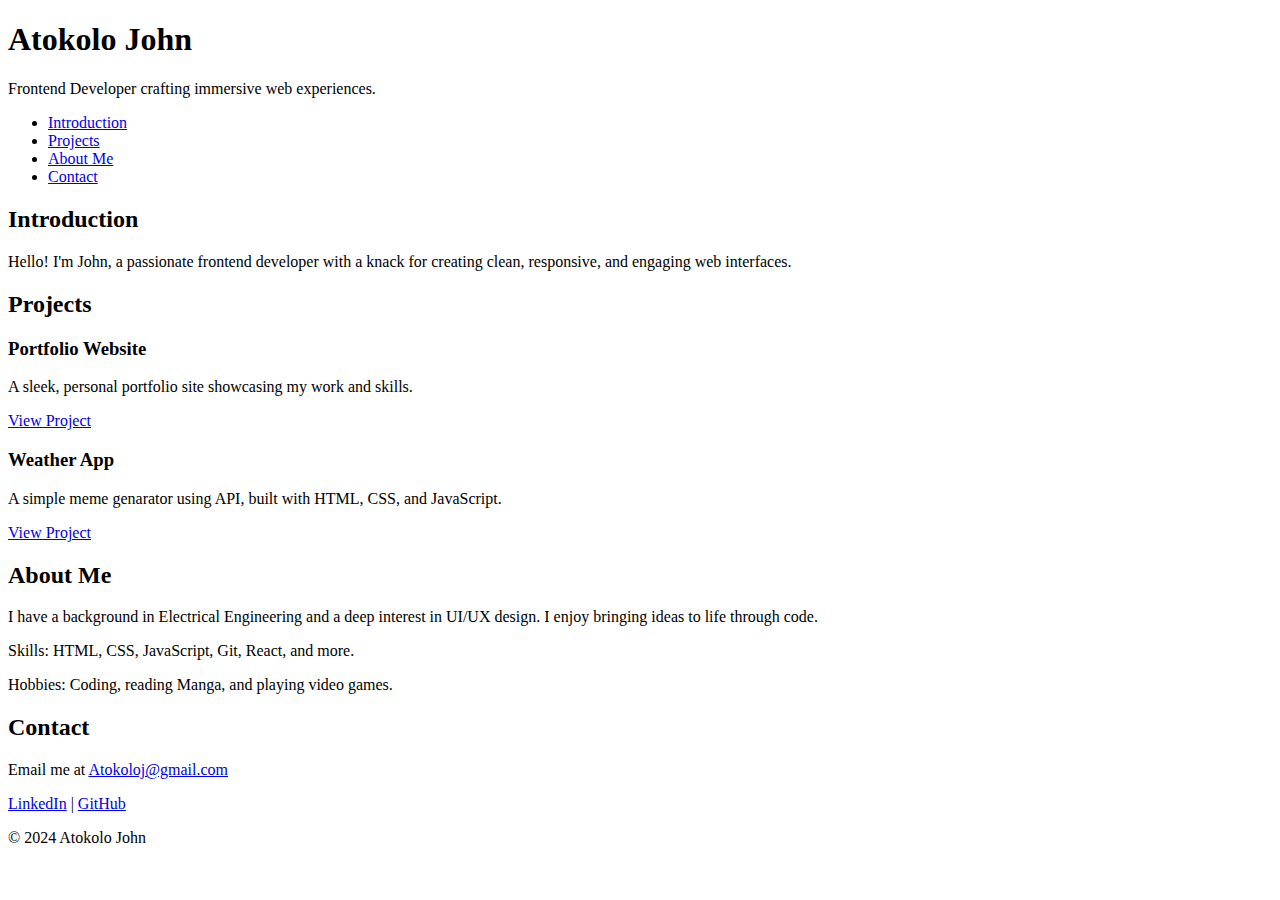
<file: portfolio/index.html>
<!DOCTYPE html>
<html lang="en">
<head>
  <meta charset="utf-8">
  <title>Atokolo john - Personal Portfolio</title>
</head>
<body>

  <header>
    <h1>Atokolo John</h1>
    <p>Frontend Developer crafting immersive web experiences.</p>
  </header>

  <nav>
    <ul>
      <li><a href="#introduction">Introduction</a></li>
      <li><a href="#projects">Projects</a></li>
      <li><a href="#about">About Me</a></li>
      <li><a href="#contact">Contact</a></li>
    </ul>
  </nav>

  <section id="introduction">
    <h2>Introduction</h2>
    <p>Hello! I'm John, a passionate frontend developer with a knack for creating clean, responsive, and engaging web interfaces.</p>
  </section>

  <section id="projects">
    <h2>Projects</h2>

    <article class="project">
      <h3>Portfolio Website</h3>
      <p>A sleek, personal portfolio site showcasing my work and skills.</p>
      <a href="https://sites.google.com/view/atokolo-john/home" target="_blank">View Project</a>
    </article>

    <article class="project">
      <h3>Weather App</h3>
      <p>A simple meme genarator using  API, built with HTML, CSS, and JavaScript.</p>
      <a href="https://github.com/Redfox1759/starwars-generator.git" target="_blank">View Project</a>
    </article>

  </section>

  <section id="about">
    <h2>About Me</h2>
    <p>I have a background in Electrical Engineering and a deep interest in UI/UX design. I enjoy bringing ideas to life through code.</p>
    <p>Skills: HTML, CSS, JavaScript, Git, React, and more.</p>
    <p>Hobbies: Coding, reading Manga, and playing video games.</p>
  </section>

  <section id="contact">
    <h2>Contact</h2>
    <p>Email me at <a href="mailto:Atokoloj@gmail.com">Atokoloj@gmail.com</a></p>
    <p>
      <a href="https://www.linkedin.com/in/atokolo-john-96881116a/" target="_blank">LinkedIn</a> |
      <a href="https://github.com/Redfox1759" target="_blank">GitHub</a>
    </p>
  </section>

  <footer>
    <p>&copy; 2024 Atokolo John</p>
  </footer>

</body>
</html>
</file>
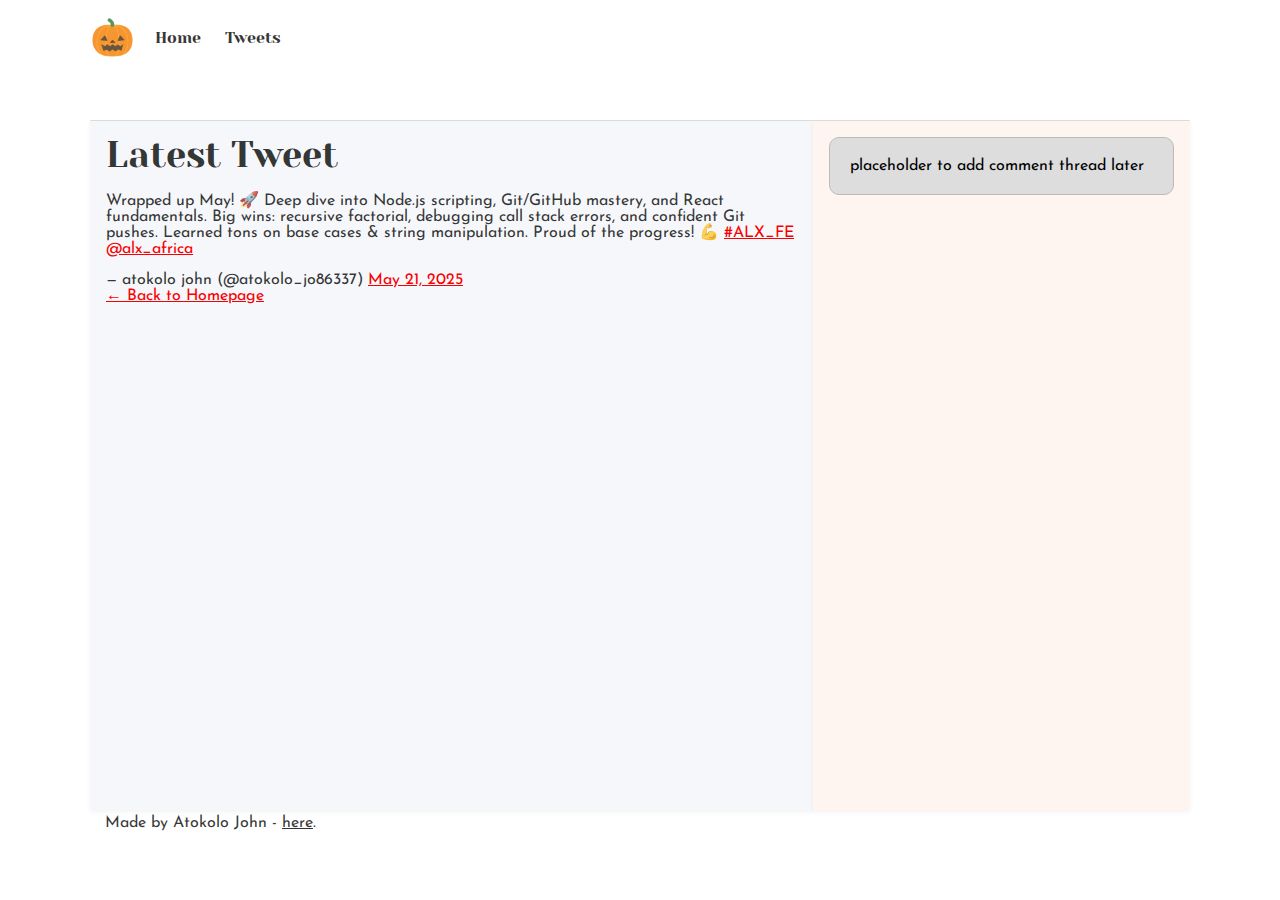
<file: css_basic/tweets.html>
<!DOCTYPE html>
<html lang="en">
<head>
  <meta charset="utf-8">
  <title>My Tweets Page</title>
  <link href="base.css" rel="stylesheet">
  <link href="styles.css" rel="stylesheet">
  <meta name="viewport" content="width=device-width, initial-scale=1.0">
</head>
<body>


  <header>
    <ul>
      <li class="logo"> &#127875; </li>
      <li><a href="index.html">Home</a></li>
      <li><a href="tweets.html">Tweets</a></li>
    </ul>
  </header>

 
  <main>
    <article>
      <h1>Latest Tweet</h1>

      <blockquote class="twitter-tweet"><p lang="en" dir="ltr">Wrapped up May! 🚀 Deep dive into Node.js scripting, Git/GitHub mastery, and React fundamentals. Big wins: recursive factorial, debugging call stack errors, and confident Git pushes. Learned tons on base cases &amp; string manipulation. Proud of the progress! 💪 <a href="https://twitter.com/hashtag/ALX_FE?src=hash&amp;ref_src=twsrc%5Etfw">#ALX_FE</a> <a href="https://twitter.com/alx_africa?ref_src=twsrc%5Etfw">@alx_africa</a></p>&mdash; atokolo john (@atokolo_jo86337) <a href="https://twitter.com/atokolo_jo86337/status/1925226825648680979?ref_src=twsrc%5Etfw">May 21, 2025</a></blockquote> <script async src="https://platform.twitter.com/widgets.js" charset="utf-8"></script>

      <p><a href="index.html">← Back to Homepage</a></p>
    </article>

    <aside>
      <p>placeholder to add comment thread later</p>
    </aside>
  </main>


  <footer>
    <p>Made by Atokolo John - <a href="https://your-link.com" target="_blank">here</a>.</p>
  </footer>

</body>
</html>
</file>
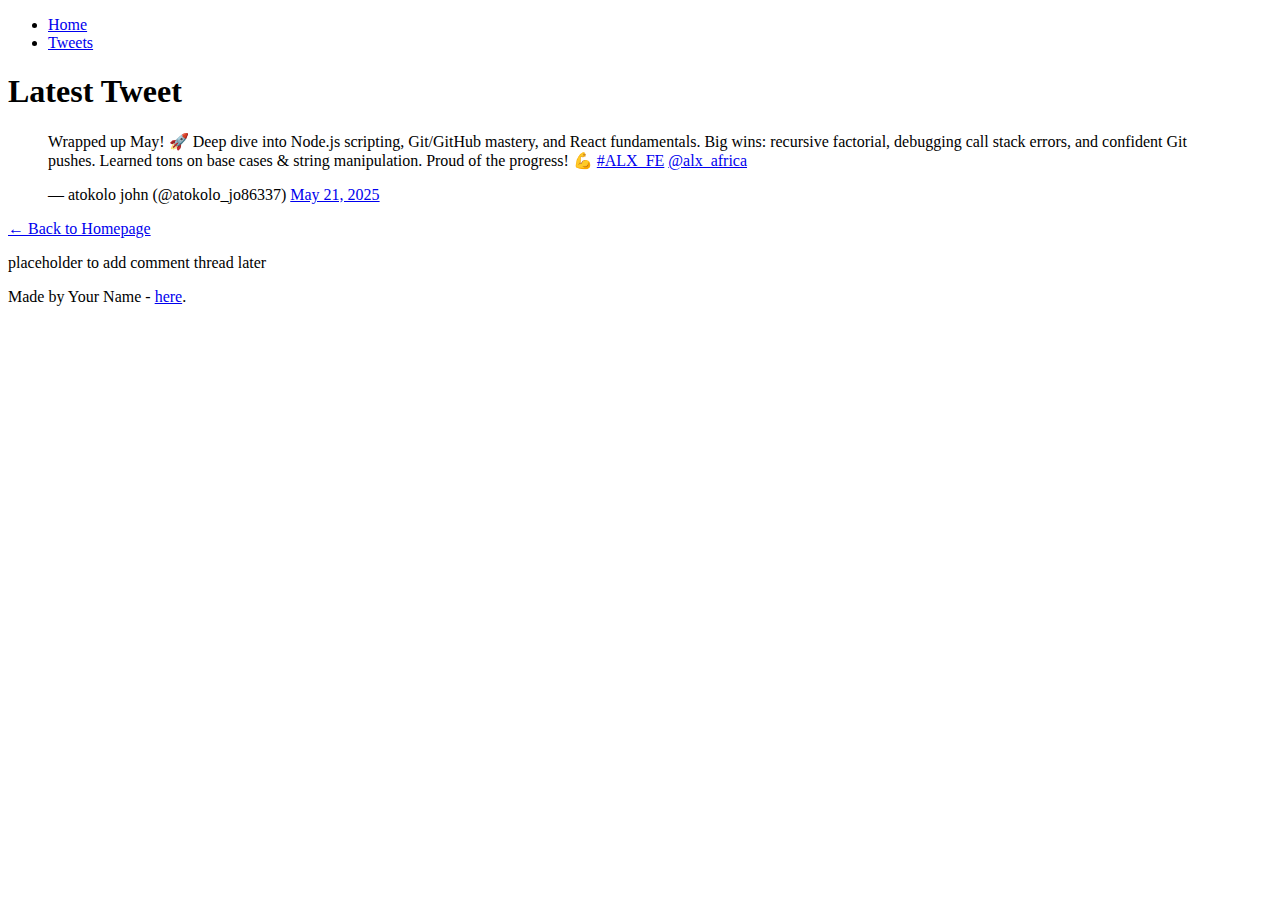
<file: html_basic/tweets.html>
<!DOCTYPE html>
<html lang="en">
<head>
  <meta charset="utf-8">
  <title>My Tweets Page</title>
</head>
<body>


  <header>
    <ul>
      <li><a href="index.html">Home</a></li>
      <li><a href="tweets.html">Tweets</a></li>
    </ul>
  </header>

 
  <main>
    <article>
      <h1>Latest Tweet</h1>

      <blockquote class="twitter-tweet"><p lang="en" dir="ltr">Wrapped up May! 🚀 Deep dive into Node.js scripting, Git/GitHub mastery, and React fundamentals. Big wins: recursive factorial, debugging call stack errors, and confident Git pushes. Learned tons on base cases &amp; string manipulation. Proud of the progress! 💪 <a href="https://twitter.com/hashtag/ALX_FE?src=hash&amp;ref_src=twsrc%5Etfw">#ALX_FE</a> <a href="https://twitter.com/alx_africa?ref_src=twsrc%5Etfw">@alx_africa</a></p>&mdash; atokolo john (@atokolo_jo86337) <a href="https://twitter.com/atokolo_jo86337/status/1925226825648680979?ref_src=twsrc%5Etfw">May 21, 2025</a></blockquote> <script async src="https://platform.twitter.com/widgets.js" charset="utf-8"></script>

      <p><a href="index.html">← Back to Homepage</a></p>
    </article>

    <aside>
      <p>placeholder to add comment thread later</p>
    </aside>
  </main>


  <footer>
    <p>Made by Your Name - <a href="https://your-link.com" target="_blank">here</a>.</p>
  </footer>

</body>
</html>
</file>
<file: css_basic/base.css>
/* Importing webfonts */
/* (If you're learning CSS, you should disregard that) */

@import url(https://fonts.googleapis.com/css?family=Yeseva+One);
@import url(https://fonts.googleapis.com/css?family=Josefin+Sans:400,700,700italic,400italic);


/* CSS reset rules */

html, body {
	height: 100%;
	min-height: 100%;
}
html, body, div, span, applet, object, iframe,
h1, h2, h3, h4, h5, h6, p, blockquote, pre,
a, abbr, acronym, address, big, cite, code,
del, dfn, img, ins, kbd, q, s, samp,
small, strike, sub, sup, tt, var,
b, u, i, center,
dl, dt, dd,
fieldset, form, label, legend,
table, caption, tbody, tfoot, thead, tr, th, td,
article, aside, canvas, details, embed, 
figure, figcaption, footer, header, hgroup, 
menu, nav, output, ruby, section, summary,
time, mark, audio, video {
	margin: 0;
	padding: 0;
	border: 0;
	font-size: 100%;
	font: inherit;
	vertical-align: baseline;
}
/* HTML5 display-role reset for older browsers */
article, aside, details, figcaption, figure, 
footer, header, hgroup, menu, nav, section {
	display: block;
}
body {
	line-height: 1;
}
blockquote, q {
	quotes: none;
}
blockquote:before, blockquote:after,
q:before, q:after {
	content: '';
	content: none;
}
table {
	border-collapse: collapse;
	border-spacing: 0;
}


/* Fonts and colors */

body {
	font-family: 'Josefin Sans', serif;
	color: rgba(0, 0, 0, 0.8);
}
h1, h2, h3, h4, h5, h6, header {
	font-family: 'Yeseva One', sans-serif;
}
article {
}
header {
	border-bottom: 1px solid rgb(221,221,221);
	transition: border-bottom-color 1s ease;
}
header a {
	color: rgba(0, 0, 0, 0.8);
}
aside {
	background: #FAFAFA;
}
aside p {
	border: 1px solid #bbb;
	background: #ddd;
	color: black;
}
footer a {
	color: rgba(0, 0, 0, 0.8);
}
a {
	color: #F80002;
}


/* Positioning and margins */

@media (min-width: 1100px) {
	body {
		width: 1100px;
		margin: 0 auto;
	}
}

article {
	padding: 50px 15px;
}
article > *:first-child {
	margin-top: 0;
}
aside {
	padding: 50px 15px;
}
header .right {
	float: right;
	margin: 0 10px 15px;
}


/* Header */
header {
	padding: 20px 0;
	height: 80px;
}
header ul {
	list-style: none;
	margin: 0;
	padding: 0;
}
header li {
	display: inline;
	vertical-align:middle;
}
header li:first-child {
	margin: 0;
}
header li a {
	margin: 0 10px;
}
header li.logo {
	font-size: 36px;
}
header a {
	text-decoration: none;
}


/* Aside */

aside p {
	border-radius: 10px;
	padding: 20px 20px;
}


/* Footer */

footer {
	padding: 5px 15px;
	height: 80px;
}


/* Text styles and margins */

p {
	margin-bottom: 15px;
}
h1 {
	font-size: 36px;
	margin: 40px 0 20px;
}
h2 {
	font-size: 32px;
	margin: 30px 0 15px;
}
h3 {
	font-size: 28px;
	margin: 25px 0 10px;
}
h4 {
	font-size: 20px;
	font-weight: bold;
	margin: 20px 0 10px;
}
h5 {
	font-size: 18px;
	font-weight: bold;
	margin: 15px 0 10px;
}
h6 {
	font-weight: bold;
	margin: 5px 0;
}

@media (max-width: 800px) {
  body.works_on_smartphone {
  	display: block;
  }
  body.works_on_smartphone main {
  	display: block;
  }
  header .right {
  	float: none;
  }
}
</file>
<file: css_basic/styles.css>
body{
    display: flex;
    flex-direction: column; 
}

main{
    display: flex;
    flex-direction: row;
    flex: auto;
    background-color: #ffffff; 
}

article{
    flex: 2;
    overflow-y: auto;
    background-color: #f5f7fa;      
    padding: 1rem;             
    box-shadow: 0 2px 5px rgba(0, 0, 0, 0.05);
}

img{
    max-width: 100%;
    height: auto;
}

aside{
    flex: 1;
    overflow-y: auto;
    background-color: #fff5f0;     
    padding: 1rem;             
    box-shadow: 0 2px 5px rgba(0, 0, 0, 0.05);
}
</file>
